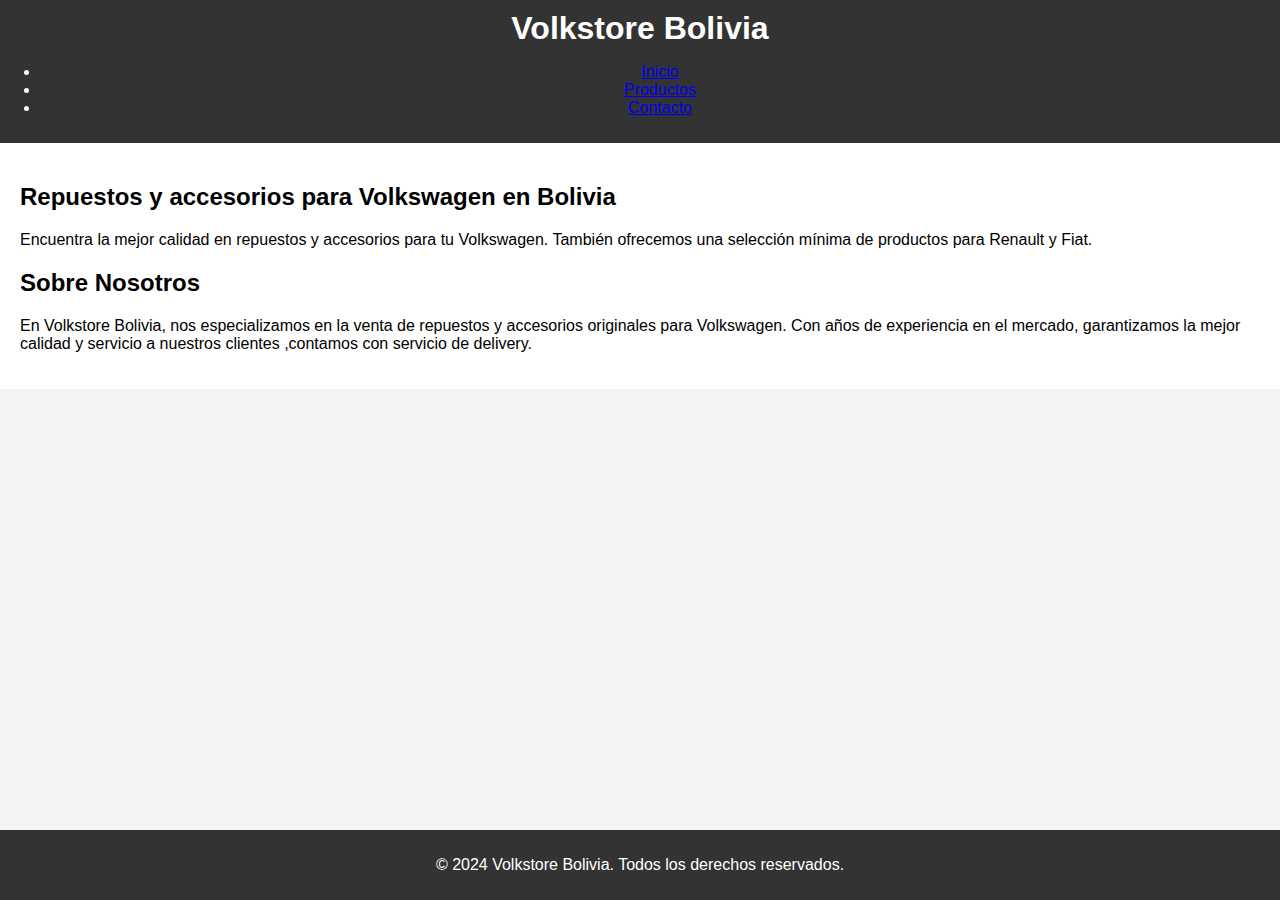
<file: index.html>
<!DOCTYPE html>
<html lang="es">
<head>
    <meta charset="UTF-8">
    <meta name="viewport" content="width=device-width, initial-scale=1.0">
    <title>Volkstore Bolivia</title>
    <link rel="stylesheet" href="styles.css">
</head>
<body>
    <header>
        <h1>Volkstore Bolivia</h1>
        <nav>
            <ul>
                <li><a href="index.html">Inicio</a></li>
                <li><a href="productos.html">Productos</a></li>
                <li><a href="contacto.html">Contacto</a></li>
            </ul>
        </nav>
    </header>
    <main>
        <section class="hero">
            <h2>Repuestos y accesorios para Volkswagen en Bolivia</h2>
            <p>Encuentra la mejor calidad en repuestos y accesorios para tu Volkswagen. También ofrecemos una selección mínima de productos para Renault y Fiat.</p>
        </section>
        <section class="about">
            <h2>Sobre Nosotros</h2>
            <p>En Volkstore Bolivia, nos especializamos en la venta de repuestos y accesorios originales para Volkswagen. Con años de experiencia en el mercado, garantizamos la mejor calidad y servicio a nuestros clientes ,contamos con servicio de delivery.</p>
        </section>
    </main>
    <footer>
        <p>&copy; 2024 Volkstore Bolivia. Todos los derechos reservados.</p>
    </footer>
</body>
</html>
</file>
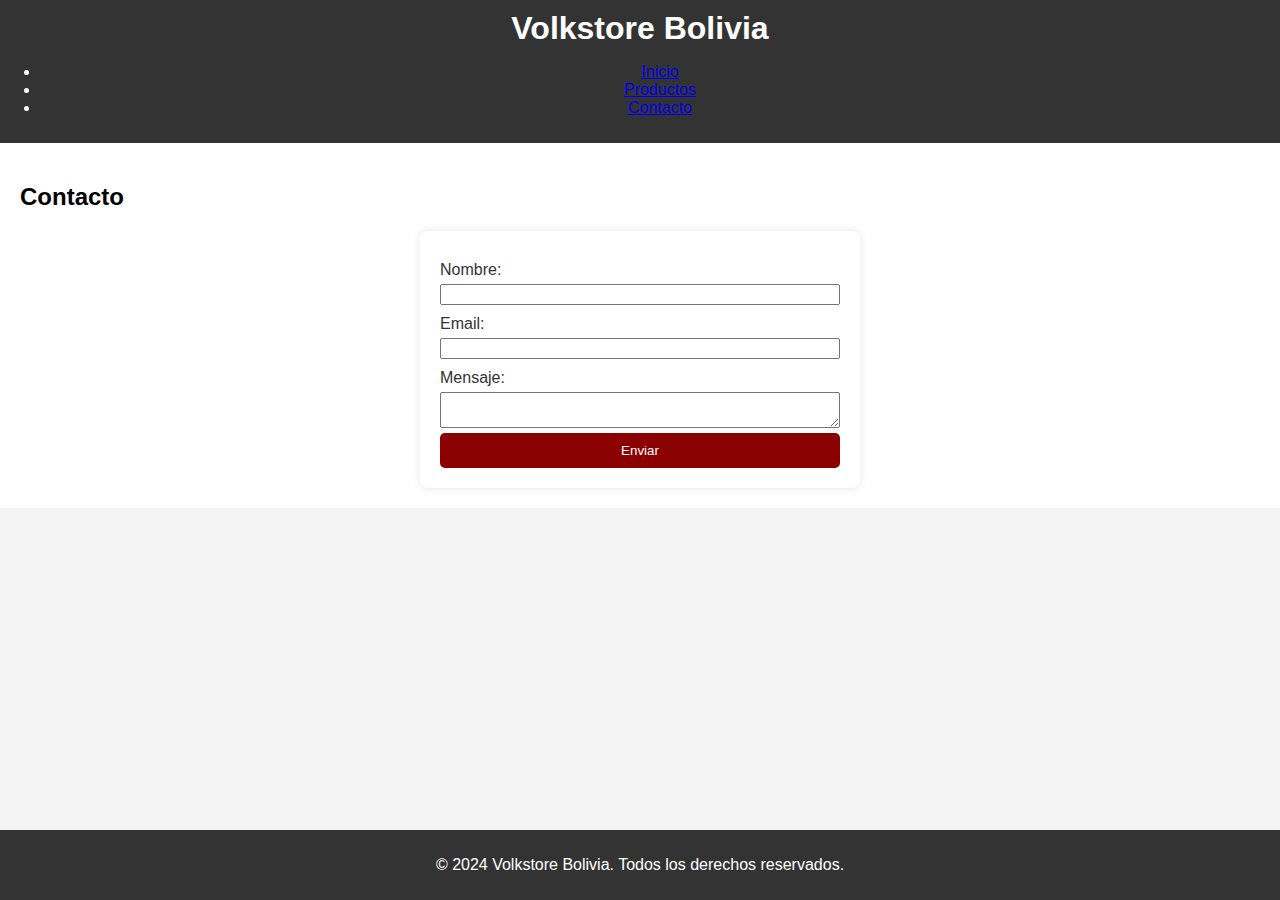
<file: contacto.html>
<!DOCTYPE html>
<html lang="es">
<head>
    <meta charset="UTF-8">
    <meta name="viewport" content="width=device-width, initial-scale=1.0">
    <title>Contacto - Volkstore Bolivia</title>
    <link rel="stylesheet" href="styles.css">
</head>
<body>
    <header>
        <h1>Volkstore Bolivia</h1>
        <nav>
            <ul>
                <li><a href="index.html">Inicio</a></li>
                <li><a href="productos.html">Productos</a></li>
                <li><a href="contacto.html">Contacto</a></li>
            </ul>
        </nav>
    </header>
    <main>
        <section class="contact">
            <h2>Contacto</h2>
            <form action="send_contact.php" method="post">
                <label for="name">Nombre:</label>
                <input type="text" id="name" name="name" required>
                <label for="email">Email:</label>
                <input type="email" id="email" name="email" required>
                <label for="message">Mensaje:</label>
                <textarea id="message" name="message" required></textarea>
                <button type="submit">Enviar</button>
            </form>
        </section>
    </main>
    <footer>
        <p>&copy; 2024 Volkstore Bolivia. Todos los derechos reservados.</p>
    </footer>
</body>
</html>
</file>
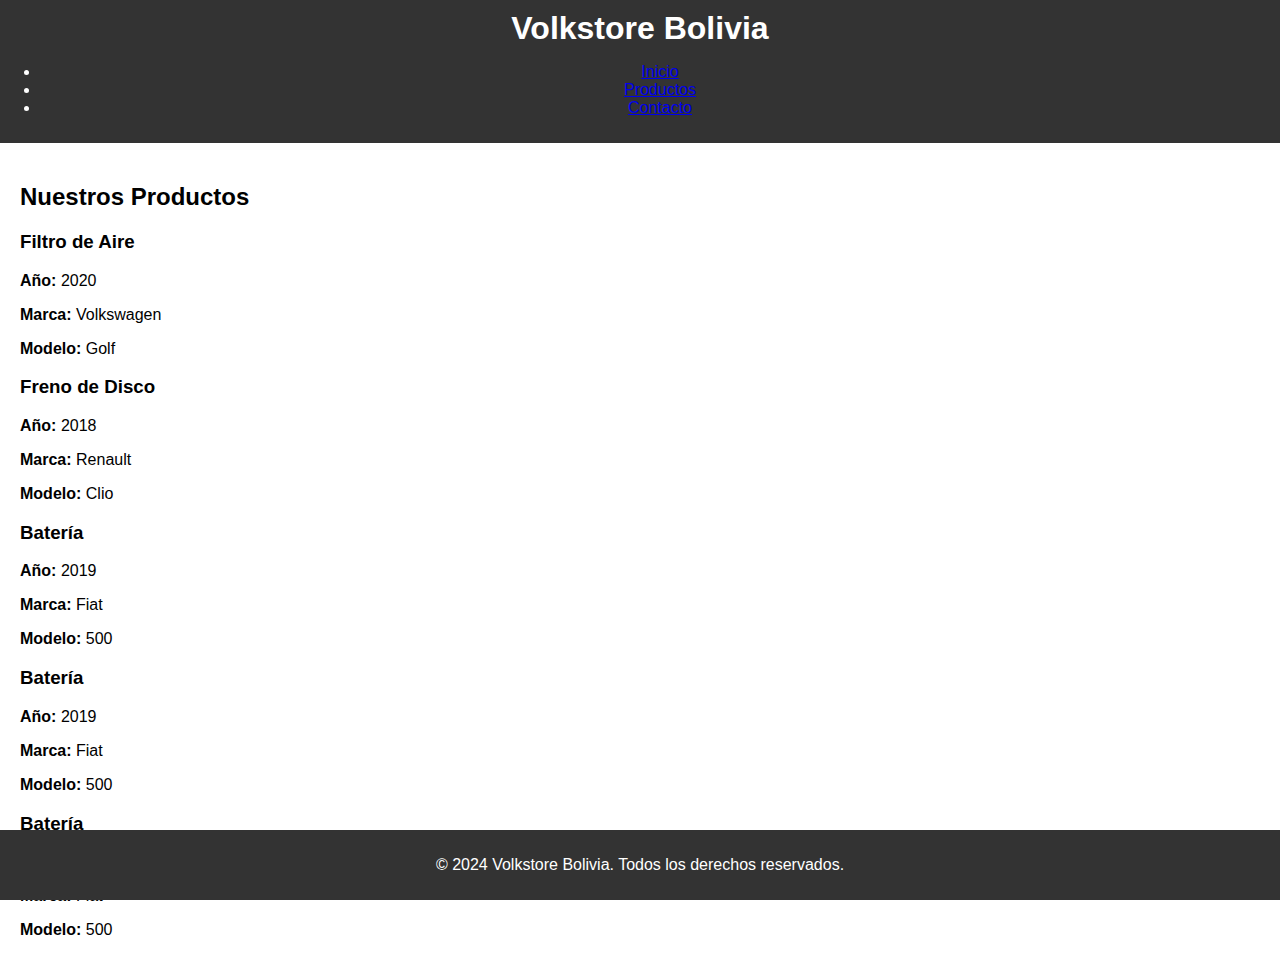
<file: productos.html>
<!DOCTYPE html>
<html lang="es">
<head>
    <meta charset="UTF-8">
    <meta name="viewport" content="width=device-width, initial-scale=1.0">
    <title>Productos - Volkstore Bolivia</title>
    <link rel="stylesheet" href="styles.css">
</head>
<body>
    <header>
        <h1>Volkstore Bolivia</h1>
        <nav>
            <ul>
                <li><a href="index.html">Inicio</a></li>
                <li><a href="productos.html">Productos</a></li>
                <li><a href="contacto.html">Contacto</a></li>
            </ul>
        </nav>
    </header>
    <main>
        <section class="products">
            <h2>Nuestros Productos</h2>
            <div class="product-list">
                <!-- Producto 1 -->
                <div class="product-item">
                    <h3>Filtro de Aire</h3>
                    <p><strong>Año:</strong> 2020</p>
                    <p><strong>Marca:</strong> Volkswagen</p>
                    <p><strong>Modelo:</strong> Golf</p>
                </div>
                <!-- Producto 2 -->
                <div class="product-item">
                    <h3>Freno de Disco</h3>
                    <p><strong>Año:</strong> 2018</p>
                    <p><strong>Marca:</strong> Renault</p>
                    <p><strong>Modelo:</strong> Clio</p>
                </div>
                <!-- Producto 3 -->
                <div class="product-item">
                    <h3>Batería</h3>
                    <p><strong>Año:</strong> 2019</p>
                    <p><strong>Marca:</strong> Fiat</p>
                    <p><strong>Modelo:</strong> 500</p>
                </div>
                <!-- Producto 4 -->
                <div class="product-item">
                    <h3>Batería</h3>
                    <p><strong>Año:</strong> 2019</p>
                    <p><strong>Marca:</strong> Fiat</p>
                    <p><strong>Modelo:</strong> 500</p>
                </div>
                <!-- Producto 5 -->
                <div class="product-item">
                    <h3>Batería</h3>
                    <p><strong>Año:</strong> 2019</p>
                    <p><strong>Marca:</strong> Fiat</p>
                    <p><strong>Modelo:</strong> 500</p>
                </div>
                <!-- Agrega más productos aquí -->
            </div>
        </section>
    </main>
    <footer>
        <p>&copy; 2024 Volkstore Bolivia. Todos los derechos reservados.</p>
    </footer>
</body>
</html>
</file>
<file: styles.css>
body {
    font-family: Arial, sans-serif;
    margin: 0;
    padding: 0;
    background-color: #f4f4f4;
}

header {
    background-color: #333; /* Color negro */
    color: white; /* Color blanco para el texto */
    padding: 10px 0;
    text-align: center;
}

header h1 {
    margin: 0;
}

header p {
    margin: 5px 0;
}

main {
    padding: 20px;
    background-color: #fff; /* Fondo blanco para el contenido principal */
}

form {
    display: flex;
    flex-direction: column;
    max-width: 400px;
    margin: auto;
    background: #fff;
    padding: 20px;
    border-radius: 8px;
    box-shadow: 0 0 10px rgba(0,0,0,0.1);
}

form label {
    margin-top: 10px;
    color: #333; /* Color negro para las etiquetas */
}

form input, form textarea, form button {
    margin-top: 5px;
}

form button {
    background-color: #8B0000; /* Color vino para el botón */
    color: white; /* Texto blanco en el botón */
    border: none;
    padding: 10px;
    border-radius: 5px;
    cursor: pointer;
}

form button:hover {
    background-color: #A52A2A; /* Un tono más claro de vino al pasar el ratón */
}

#productList {
    display: flex;
    flex-wrap: wrap;
    gap: 20px;
    background-color: #fff; /* Fondo blanco para la lista de productos */
}

.product {
    background: #fff;
    padding: 10px;
    border: 1px solid #8B0000; /* Borde color vino */
    border-radius: 8px;
    width: 200px;
    text-align: center;
}

.product img {
    max-width: 100%;
    height: auto;
    border-radius: 8px;
}

footer {
    background-color: #333; /* Color negro */
    color: white; /* Texto blanco */
    text-align: center;
    padding: 10px 0;
    position: fixed;
    width: 100%;
    bottom: 0;
}
</file>
